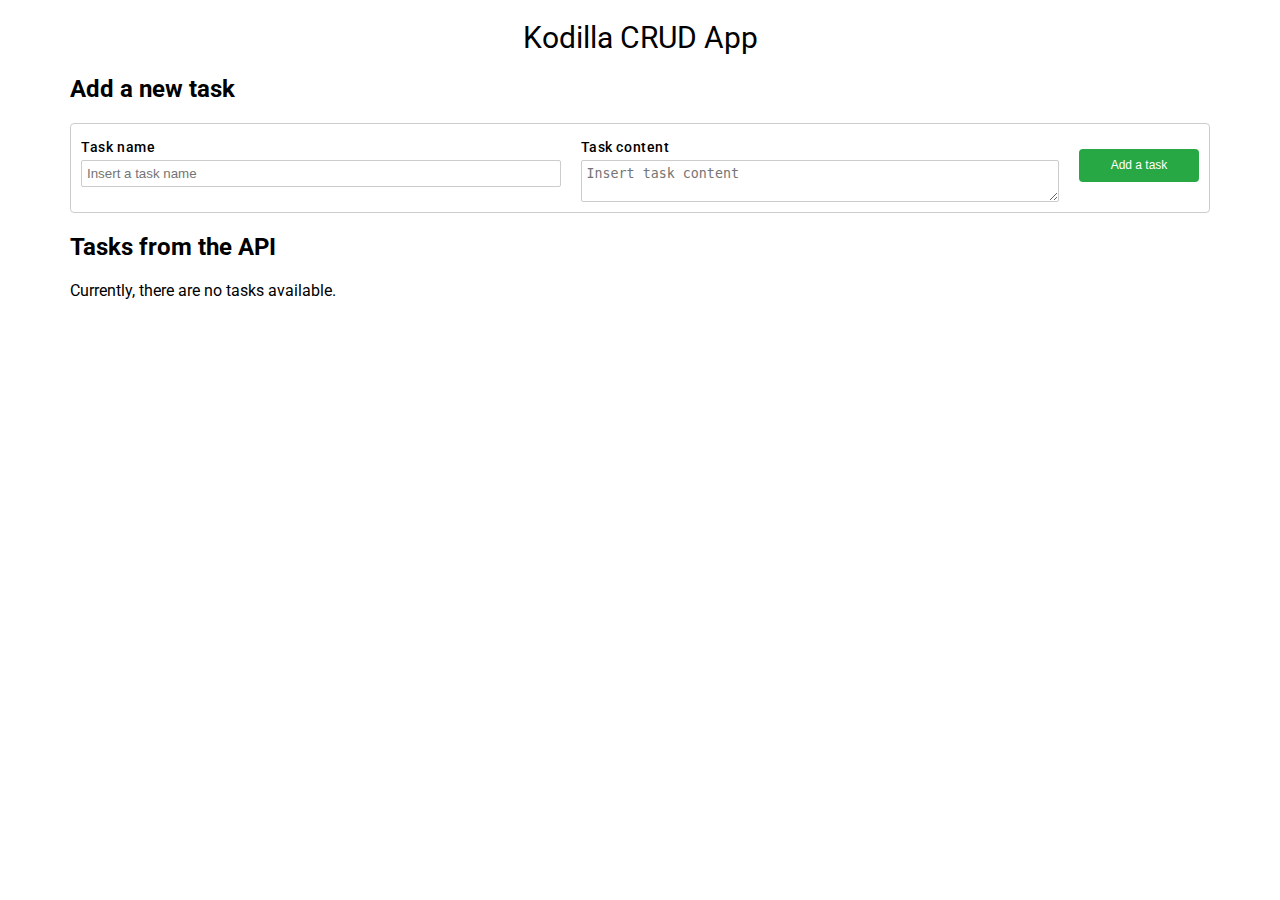
<file: src/main/resources/index/index.html>
<html lang="en">
<head>
  <meta charset="UTF-8">
  <meta name="viewport" content="width=device-width, user-scalable=no, initial-scale=1.0, maximum-scale=1.0, minimum-scale=1.0">
  <meta http-equiv="X-UA-Compatible" content="ie=edge">
  <title>CRUD</title>
  <link rel="stylesheet" href="style.css">
  <link href="https://fonts.googleapis.com/css?family=Roboto:400,400i,500,500i,700,700i&subset=latin-ext" rel="stylesheet">
</head>
<body>
<h1 class="kodilla-heading kodilla-heading--main">Kodilla CRUD App</h1>

<main class="crud container">
  <section class="datatable">
    <h2>Add a new task</h2>
    <form
            class="datatable__row datatable__row--add"
            method="POST"
            action="http://localhost:8080/v1/task/createTask"
            data-task-add-form
    >
      <fieldset class="datatable__row-section datatable__row-section--input-section">
        <label class="datatable__input-label">
          Task name
        </label>
        <input type="text" name="title" placeholder="Insert a task name" required minlength="3">
      </fieldset>

      <fieldset class="datatable__row-section datatable__row-section--input-section">
        <label class="datatable__input-label">
          Task content
        </label>
        <textarea name="content" placeholder="Insert task content" required minlength="3"></textarea>
      </fieldset>

      <fieldset class="datatable__row-section datatable__row-section--button-section">
        <button type="submit" data-task-add-button class="datatable__button">Add a task</button>
      </fieldset>
    </form>
  </section>
  <section class="datatable">
    <h2>Tasks from the API</h2>
    <div class="datatable__tasks-container" data-tasks-container></div>
  </section>
</main>

<div class="template" data-datatable-row-template>
  <form class="datatable__row" data-task-id="0">
    <fieldset class="datatable__row-section datatable__row-section--input-section" data-task-name-section>
      <label class="datatable__input-label">
        Task name
      </label>
      <input type="text" name="title" placeholder="Insert a new task name" data-task-name-input required minlength="3">
      <p class="datatable__field-value" data-task-name-paragraph></p>
    </fieldset>

    <fieldset class="datatable__row-section datatable__row-section--input-section" data-task-content-section>
      <label class="datatable__input-label">
        Task content
      </label>
      <textarea name="title" placeholder="Insert new task content" data-task-content-input required minlength="3"></textarea>
      <p class="datatable__field-value" data-task-content-paragraph></p>
    </fieldset>

    <div class="datatable__row-section-wrapper">
      <fieldset class="datatable__row-section datatable__row-section--button-section">
        <button type="button" data-task-submit-update-button class="datatable__button datatable__button--editing ">Submit update</button>
        <button type="button" data-task-edit-abort-button class="datatable__button datatable__button--editing">Abort update</button>
        <button type="button" data-task-edit-button class="datatable__button">Edit</button>
        <button type="button" data-task-delete-button class="datatable__button">Delete</button>
      </fieldset>

      <fieldset class="datatable__row-section datatable__row-section--trello-section">
        <select class="datatable__select" name="board-name" data-board-name-select>
          <option disabled selected>--- select an board ---</option>
        </select>
        <select class="datatable__select" name="list-name" data-list-name-select>
          <option disabled selected>--- select a list ---</option>
        </select>
        <button type="button" data-trello-card-creation-trigger class="datatable__button datatable__button--card-creation">
          Create a card
        </button>
      </fieldset>
    </div>
  </form>
</div>

<script src="jquery-3.6.0.min.js"></script>
<script src="script.js"></script>

</body>
</html>
</file>
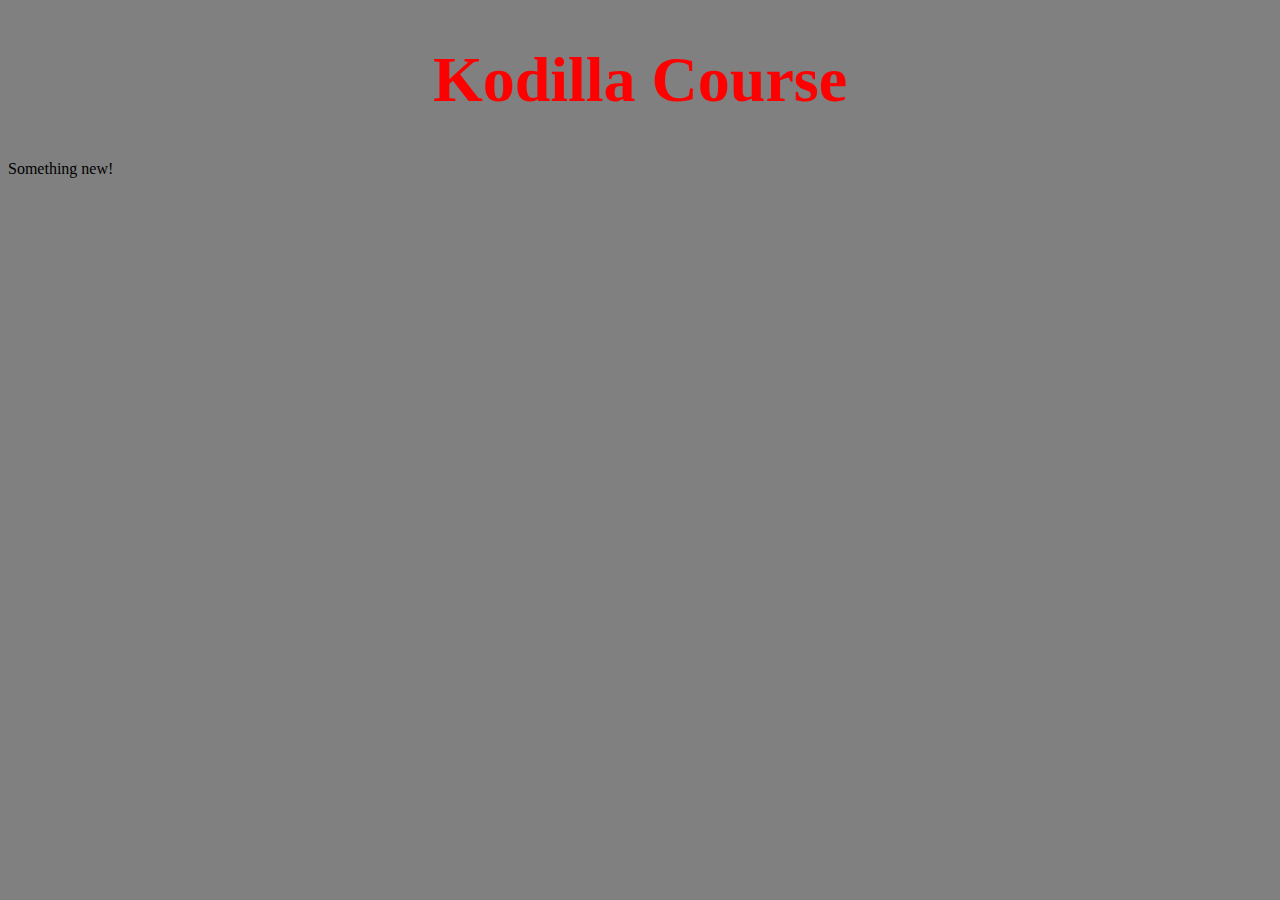
<file: src/main/resources/static/index.html>
<!DOCTYPE html>
<html>
   <head>
      <title>Kodilla</title>
	<link rel="stylesheet" type="text/css" href="styles.css">
   </head>
   <body>
      <h1>Kodilla Course</h1>
      <p>Something new!</p>
   </body>
</html>
</file>
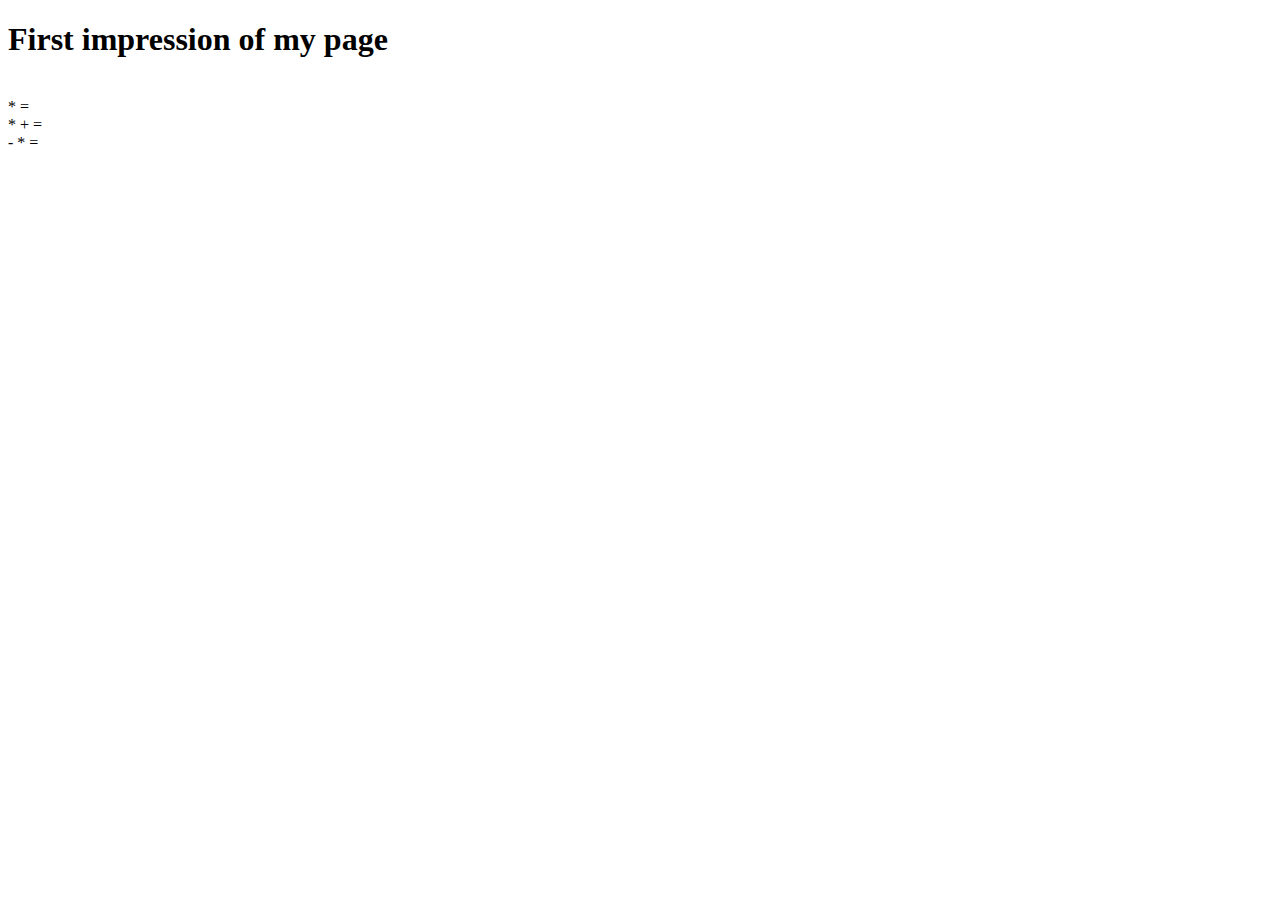
<file: src/main/resources/templates/index.html>
<!DOCTYPE html>
<html lang="en" xmlns:th="http://www.thymeleaf.org">
<head>
    <meta charset="UTF-8">
    <title>Title</title>
</head>
<body>
    <h1>First impression of my page</h1>
    <!--/*@thymesVar id="variable" type="com.crud.tasks.controller.StaticWebPageController"*/-->
    <span th:text="${variable}"></span>

    <br>

    <!--/*thymesVar id="one" type="com.crud.tasks.controller.StaticWebPageController"*/-->
    <!--/*thymesVar id="two" type="com.crud.tasks.controller.StaticWebPageController"*/-->
    <span th:text="${two}"></span>
    <span> * </span>
    <span th:text="${two}"></span>
    <span> = </span>
    <span th:text="${two} * ${two}"></span>

    <br>

    <span th:text="${two}"></span>
    <span> * </span>
    <span th:text="${two}"></span>
    <span> + </span>
    <span th:text="${two}"></span>
    <span> = </span>
    <span th:text="${two} * ${two} + ${two}"></span>

    <br>

    <span th:text="${two}"></span>
    <span> - </span>
    <span th:text="${two}"></span>
    <span> * </span>
    <span th:text="${two}"></span>
    <span> = </span>
    <span th:text="${two} - ${two} * ${two}"></span>



</body>
</html>
</file>
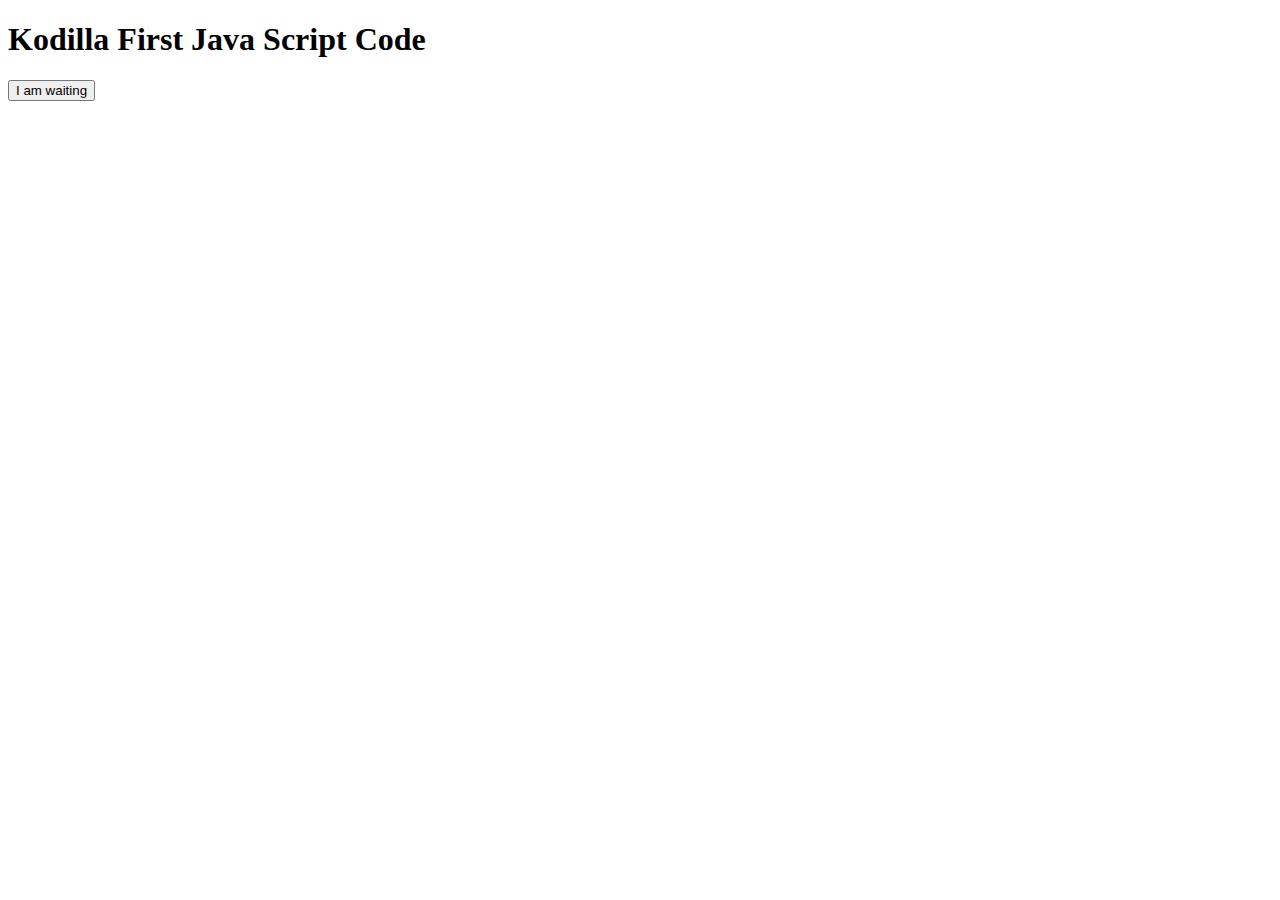
<file: src/main/resources/index/simple_page.html>
<!DOCTYPE html>
<html>
<body>
	<h1>Kodilla First Java Script Code</h1>

	<button id="button-1">I am waiting</button>

	<script>
		var button = document.getElementById('button-1');

		button.addEventListener('click', function() {
			button.innerHTML = 'I am clicked';
		});
	</script>

</body>
</html>
</file>
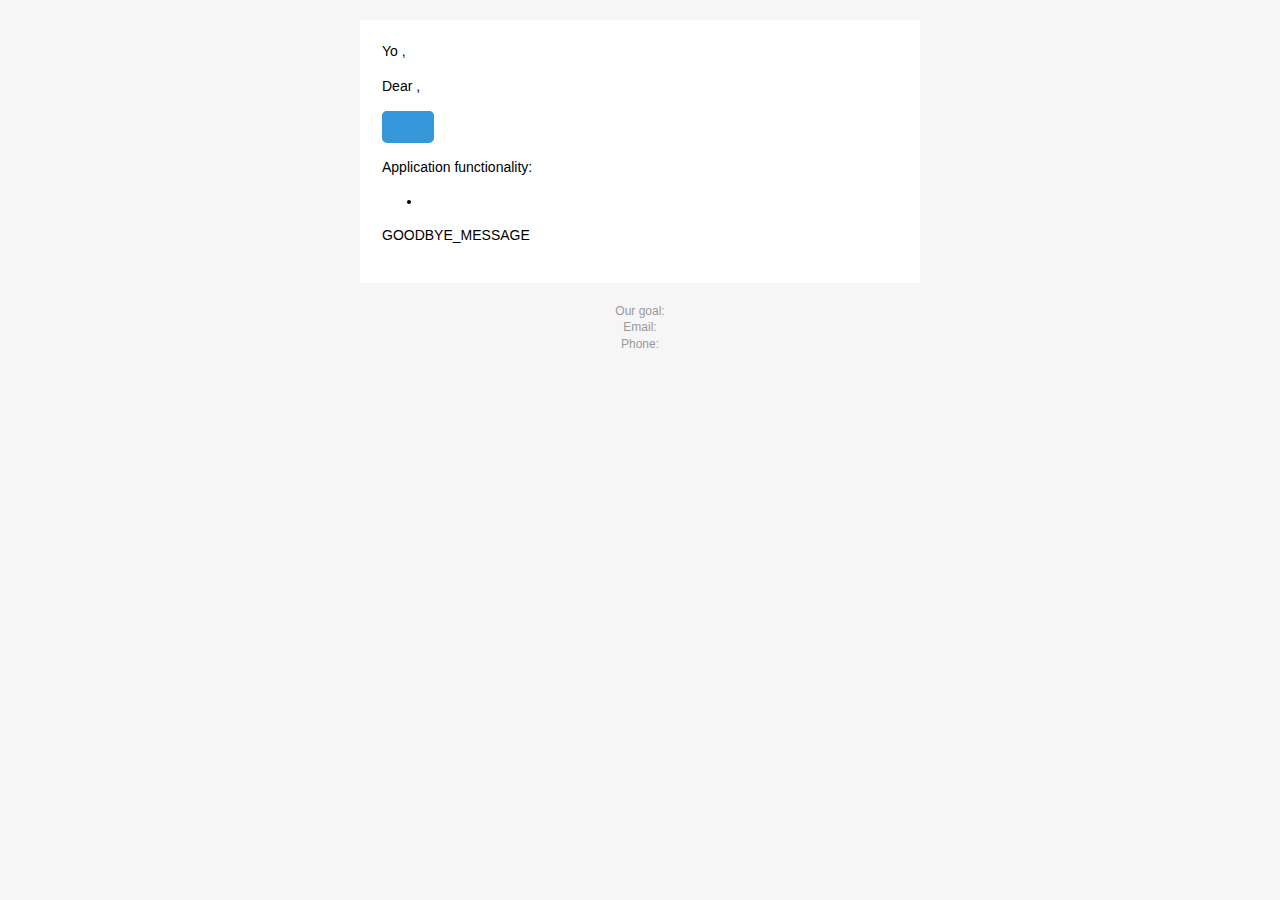
<file: src/main/resources/templates/mail/created-trello-card-mail.html>
<!doctype html>
<html xmlns="http://www.w3.org/1999/xhtml" xmlns:th="http://www.thymeleaf.org">
<head>
    <meta name="viewport" content="width=device-width">
    <meta http-equiv="Content-Type" content="text/html; charset=UTF-8">
    <title>Trello Card</title>
    <style>

        @media only screen and (max-width: 620px) {
            table[class=body] h1 {
                font-size: 28px !important;
                margin-bottom: 10px !important;
            }
            table[class=body] p,
            table[class=body] ul,
            table[class=body] ol,
            table[class=body] td,
            table[class=body] span,
            table[class=body] a {
                font-size: 16px !important;
            }
            table[class=body] .wrapper,
            table[class=body] .article {
                padding: 10px !important;
            }
            table[class=body] .content {
                padding: 0 !important;
            }
            table[class=body] .container {
                padding: 0 !important;
                width: 100% !important;
            }
            table[class=body] .main {
                border-left-width: 0 !important;
                border-radius: 0 !important;
                border-right-width: 0 !important;
            }
            table[class=body] .btn table {
                width: 100% !important;
            }
            table[class=body] .btn a {
                width: 100% !important;
            }
            table[class=body] .img-responsive {
                height: auto !important;
                max-width: 100% !important;
                width: auto !important;
            }
        }

        @media all {
            .ExternalClass {
                width: 100%;
            }
            .ExternalClass,
            .ExternalClass p,
            .ExternalClass span,
            .ExternalClass font,
            .ExternalClass td,
            .ExternalClass div {
                line-height: 100%;
            }
            .apple-link a {
                color: inherit !important;
                font-family: inherit !important;
                font-size: inherit !important;
                font-weight: inherit !important;
                line-height: inherit !important;
                text-decoration: none !important;
            }
            .btn-primary table td:hover {
                background-color: #34495e !important;
            }
            .btn-primary a:hover {
                background-color: #34495e !important;
                border-color: #34495e !important;
            }
        }
    </style>
</head>
<body class="" style="background-color: #f6f6f6; font-family: sans-serif; -webkit-font-smoothing: antialiased; font-size: 14px; line-height: 1.4; margin: 0; padding: 0; -ms-text-size-adjust: 100%; -webkit-text-size-adjust: 100%;">
<table border="0" cellpadding="0" cellspacing="0" class="body" style="border-collapse: separate; mso-table-lspace: 0pt; mso-table-rspace: 0pt; width: 100%; background-color: #f6f6f6;">
    <tr>
        <td style="font-family: sans-serif; font-size: 14px; vertical-align: top;"> </td>
        <td class="container" style="font-family: sans-serif; font-size: 14px; vertical-align: top; display: block; Margin: 0 auto; max-width: 580px; padding: 10px; width: 580px;">
            <div class="content" style="box-sizing: border-box; display: block; Margin: 0 auto; max-width: 580px; padding: 10px;">

                <!-- START CENTERED WHITE CONTAINER -->
                <span class="preheader" style="color: transparent; display: none; height: 0; max-height: 0; max-width: 0; opacity: 0; overflow: hidden; mso-hide: all; visibility: hidden; width: 0;">PREVIEW_MESSAGE</span>
                <table class="main" style="border-collapse: separate; mso-table-lspace: 0pt; mso-table-rspace: 0pt; width: 100%; background: #ffffff; border-radius: 3px;">

                    <!-- START MAIN CONTENT AREA -->
                    <tr>
                        <td class="wrapper" style="font-family: sans-serif; font-size: 14px; vertical-align: top; box-sizing: border-box; padding: 20px;">
                            <table border="0" cellpadding="0" cellspacing="0" style="border-collapse: separate; mso-table-lspace: 0pt; mso-table-rspace: 0pt; width: 100%;">
                                <tr>
                                    <td style="font-family: sans-serif; font-size: 14px; vertical-align: top;">
                                        <p th:if="${is_friend}" style="font-family: sans-serif; font-size: 14px; font-weight: normal; margin: 0; Margin-bottom: 15px;">Yo <span th:text="${admin_config.getAdminName()}">,</span></p>
                                        <p th:unless="${is_friend}" style="font-family: sans-serif; font-size: 14px; font-weight: normal; margin: 0; Margin-bottom: 15px;">Dear <span th:text="${admin_config.getAdminName()}">,</span></p>
                                        <p style="font-family: sans-serif; font-size: 14px; font-weight: normal; margin: 0; Margin-bottom: 15px;" th:text="${message}"></p>
                                        <table border="0" cellpadding="0" cellspacing="0" class="btn btn-primary" style="border-collapse: separate; mso-table-lspace: 0pt; mso-table-rspace: 0pt; width: 100%; box-sizing: border-box;">
                                            <tbody>
                                            <tr>
                                                <td align="left" style="font-family: sans-serif; font-size: 14px; vertical-align: top; padding-bottom: 15px;">
                                                    <table th:if="${show_button}" border="0" cellpadding="0" cellspacing="0" style="border-collapse: separate; mso-table-lspace: 0pt; mso-table-rspace: 0pt; width: auto;">
                                                        <tbody>
                                                        <tr>
                                                            <td style="font-family: sans-serif; font-size: 14px; vertical-align: top; background-color: #3498db; border-radius: 5px; text-align: center;">
                                                                <a th:href="${tasks_url}" th:text="${button}" target="_blank" style="display: inline-block; color: #ffffff; background-color: #3498db; border: solid 1px #3498db; border-radius: 5px; box-sizing: border-box; cursor: pointer; text-decoration: none; font-size: 14px; font-weight: bold; margin: 0; padding: 12px 25px; text-transform: capitalize; border-color: #3498db;">
                                                                </a>
                                                            </td>
                                                        </tr>
                                                        </tbody>
                                                    </table>
                                                </td>
                                            </tr>
                                            </tbody>
                                        </table>

                                        <p style="font-family: sans-serif; font-size: 14px; font-weight: normal; margin: 0; Margin-bottom: 15px;">
                                            Application functionality:
                                        </p>
                                        <ul th:each="function : ${application_functionality}">
                                            <li th:text="${function}"></li>
                                        </ul>
                                        <p style="font-family: sans-serif; font-size: 14px; font-weight: normal; margin: 0; Margin-bottom: 15px;">GOODBYE_MESSAGE</p>
                                    </td>
                                </tr>
                            </table>
                        </td>
                    </tr>

                    <!-- END MAIN CONTENT AREA -->
                </table>

                <!-- START FOOTER -->
                <div class="footer" style="clear: both; Margin-top: 10px; text-align: center; width: 100%;">
                    <table border="0" cellpadding="0" cellspacing="0" style="border-collapse: separate; mso-table-lspace: 0pt; mso-table-rspace: 0pt; width: 100%;">
                        <tr>
                            <td class="content-block" style="font-family: sans-serif; vertical-align: top; padding-bottom: 10px; padding-top: 10px; font-size: 12px; color: #999999; text-align: center;">
                                <span class="apple-link" style="color: #999999; font-size: 12px; text-align: center;">
                                    <div th:text="${company_name}"></div>
                                    <div>Our goal: <span th:text="${company_goal}"></span></div>
                                    <div>Email: <span th:text="${company_email}"></span></div>
                                    <div>Phone: <span th:text="${company_phone}"></span></div>
                                </span>
                            </td>
                        </tr>
                    </table>
                </div>
                <!-- END FOOTER -->

                <!-- END CENTERED WHITE CONTAINER -->
            </div>
        </td>
        <td style="font-family: sans-serif; font-size: 14px; vertical-align: top;"> </td>
    </tr>
</table>
</body>
</html>
</file>
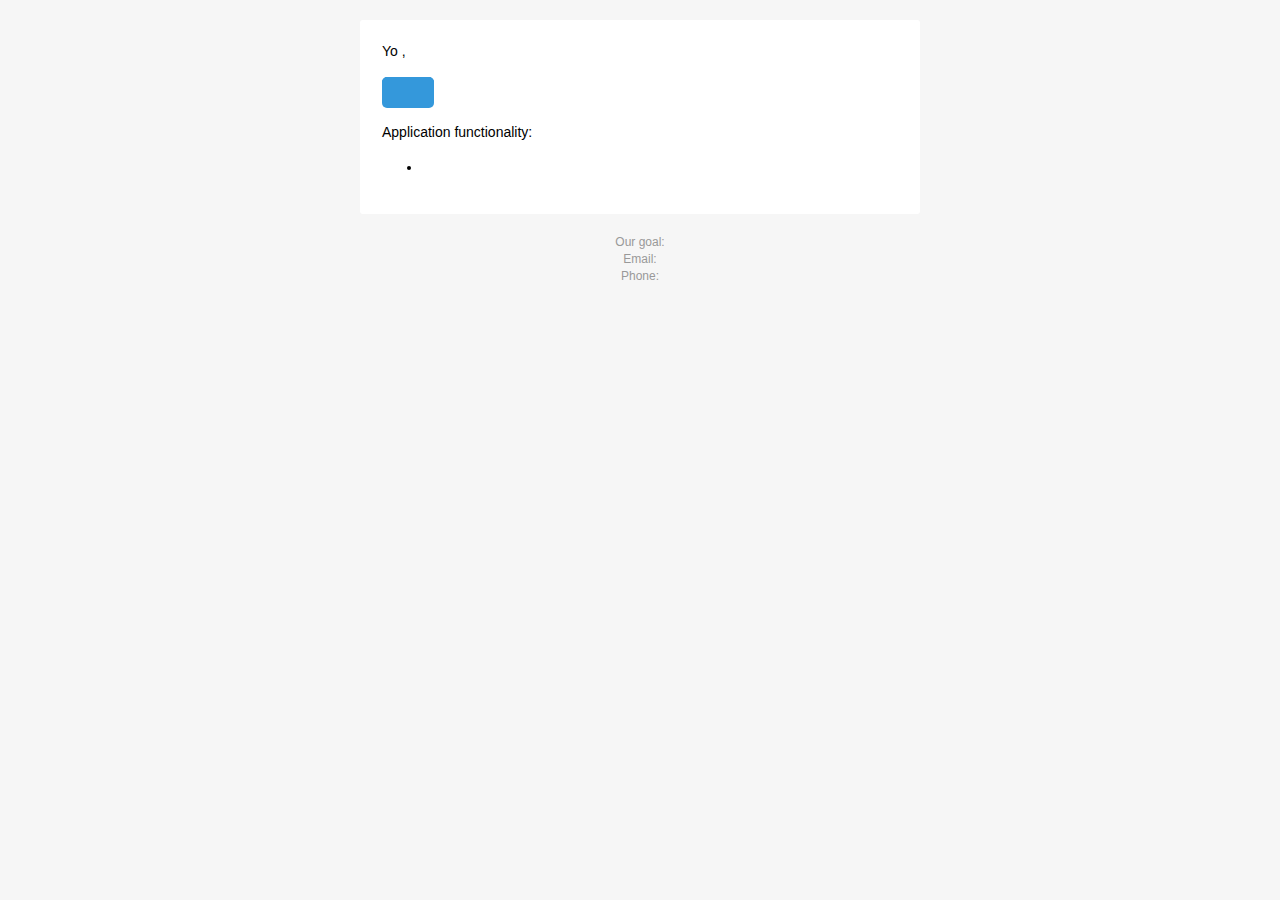
<file: src/main/resources/templates/mail/tasks-daily-mail.html>
<!doctype html>
<html xmlns="http://www.w3.org/1999/xhtml" xmlns:th="http://www.thymeleaf.org">
<head>
    <meta name="viewport" content="width=device-width">
    <meta http-equiv="Content-Type" content="text/html; charset=UTF-8">
    <title>Trello Card</title>
    <style>

        @media only screen and (max-width: 620px) {
            table[class=body] h1 {
                font-size: 28px !important;
                margin-bottom: 10px !important;
            }
            table[class=body] p,
            table[class=body] ul,
            table[class=body] ol,
            table[class=body] td,
            table[class=body] span,
            table[class=body] a {
                font-size: 16px !important;
            }
            table[class=body] .wrapper,
            table[class=body] .article {
                padding: 10px !important;
            }
            table[class=body] .content {
                padding: 0 !important;
            }
            table[class=body] .container {
                padding: 0 !important;
                width: 100% !important;
            }
            table[class=body] .main {
                border-left-width: 0 !important;
                border-radius: 0 !important;
                border-right-width: 0 !important;
            }
            table[class=body] .btn table {
                width: 100% !important;
            }
            table[class=body] .btn a {
                width: 100% !important;
            }
            table[class=body] .img-responsive {
                height: auto !important;
                max-width: 100% !important;
                width: auto !important;
            }
        }

        @media all {
            .ExternalClass {
                width: 100%;
            }
            .ExternalClass,
            .ExternalClass p,
            .ExternalClass span,
            .ExternalClass font,
            .ExternalClass td,
            .ExternalClass div {
                line-height: 100%;
            }
            .apple-link a {
                color: inherit !important;
                font-family: inherit !important;
                font-size: inherit !important;
                font-weight: inherit !important;
                line-height: inherit !important;
                text-decoration: none !important;
            }
            .btn-primary table td:hover {
                background-color: #34495e !important;
            }
            .btn-primary a:hover {
                background-color: #34495e !important;
                border-color: #34495e !important;
            }
        }
    </style>
</head>
<body class="" style="background-color: #f6f6f6; font-family: sans-serif; -webkit-font-smoothing: antialiased; font-size: 14px; line-height: 1.4; margin: 0; padding: 0; -ms-text-size-adjust: 100%; -webkit-text-size-adjust: 100%;">
<table border="0" cellpadding="0" cellspacing="0" class="body" style="border-collapse: separate; mso-table-lspace: 0pt; mso-table-rspace: 0pt; width: 100%; background-color: #f6f6f6;">
    <tr>
        <td style="font-family: sans-serif; font-size: 14px; vertical-align: top;"> </td>
        <td class="container" style="font-family: sans-serif; font-size: 14px; vertical-align: top; display: block; Margin: 0 auto; max-width: 580px; padding: 10px; width: 580px;">
            <div class="content" style="box-sizing: border-box; display: block; Margin: 0 auto; max-width: 580px; padding: 10px;">

                <!-- START CENTERED WHITE CONTAINER -->
                <span class="preheader" style="color: transparent; display: none; height: 0; max-height: 0; max-width: 0; opacity: 0; overflow: hidden; mso-hide: all; visibility: hidden; width: 0;">PREVIEW_MESSAGE</span>
                <table class="main" style="border-collapse: separate; mso-table-lspace: 0pt; mso-table-rspace: 0pt; width: 100%; background: #ffffff; border-radius: 3px;">

                    <!-- START MAIN CONTENT AREA -->
                    <tr>
                        <td class="wrapper" style="font-family: sans-serif; font-size: 14px; vertical-align: top; box-sizing: border-box; padding: 20px;">
                            <table border="0" cellpadding="0" cellspacing="0" style="border-collapse: separate; mso-table-lspace: 0pt; mso-table-rspace: 0pt; width: 100%;">
                                <tr>
                                    <td style="font-family: sans-serif; font-size: 14px; vertical-align: top;">
                                        <p style="font-family: sans-serif; font-size: 14px; font-weight: normal; margin: 0; Margin-bottom: 15px;">Yo <span th:text="${admin_config.getAdminName()}">,</span></p>
                                        <p style="font-family: sans-serif; font-size: 14px; font-weight: normal; margin: 0; Margin-bottom: 15px;" th:text="${message}"></p>
                                        <table border="0" cellpadding="0" cellspacing="0" class="btn btn-primary" style="border-collapse: separate; mso-table-lspace: 0pt; mso-table-rspace: 0pt; width: 100%; box-sizing: border-box;">
                                            <tbody>
                                            <tr>
                                                <td align="left" style="font-family: sans-serif; font-size: 14px; vertical-align: top; padding-bottom: 15px;">
                                                    <table th:if="${show_button}" border="0" cellpadding="0" cellspacing="0" style="border-collapse: separate; mso-table-lspace: 0pt; mso-table-rspace: 0pt; width: auto;">
                                                        <tbody>
                                                        <tr>
                                                            <td style="font-family: sans-serif; font-size: 14px; vertical-align: top; background-color: #3498db; border-radius: 5px; text-align: center;">
                                                                <a th:href="${tasks_url}" th:text="${button}" target="_blank" style="display: inline-block; color: #ffffff; background-color: #3498db; border: solid 1px #3498db; border-radius: 5px; box-sizing: border-box; cursor: pointer; text-decoration: none; font-size: 14px; font-weight: bold; margin: 0; padding: 12px 25px; text-transform: capitalize; border-color: #3498db;">
                                                                </a>
                                                            </td>
                                                        </tr>
                                                        </tbody>
                                                    </table>
                                                </td>
                                            </tr>
                                            </tbody>
                                        </table>
                                        <p style="font-family: sans-serif; font-size: 14px; font-weight: normal; margin: 0; Margin-bottom: 15px;">
                                            Application functionality:
                                        </p>
                                        <ul th:each="function : ${application_functionality}">
                                            <li th:text="${function}"></li>
                                        </ul>
                                        <p th:text="${goodbye}" style="font-family: sans-serif; font-size: 14px; font-weight: normal; margin: 0; Margin-bottom: 15px;"></p>
                                    </td>
                                </tr>
                            </table>
                        </td>
                    </tr>

                    <!-- END MAIN CONTENT AREA -->
                </table>

                <!-- START FOOTER -->
                <div class="footer" style="clear: both; Margin-top: 10px; text-align: center; width: 100%;">
                    <table border="0" cellpadding="0" cellspacing="0" style="border-collapse: separate; mso-table-lspace: 0pt; mso-table-rspace: 0pt; width: 100%;">
                        <tr>
                            <td class="content-block" style="font-family: sans-serif; vertical-align: top; padding-bottom: 10px; padding-top: 10px; font-size: 12px; color: #999999; text-align: center;">
                                <span class="apple-link" style="color: #999999; font-size: 12px; text-align: center;">
                                    <div th:text="${company_name}"></div>
                                    <div>Our goal: <span th:text="${company_goal}"></span></div>
                                    <div>Email: <span th:text="${company_email}"></span></div>
                                    <div>Phone: <span th:text="${company_phone}"></span></div>
                                </span>
                            </td>
                        </tr>
                    </table>
                </div>
                <!-- END FOOTER -->

                <!-- END CENTERED WHITE CONTAINER -->
            </div>
        </td>
        <td style="font-family: sans-serif; font-size: 14px; vertical-align: top;"> </td>
    </tr>
</table>
</body>
</html>
</file>
<file: src/main/resources/index/style.css>
html {
   font-family: 'Roboto', sans-serif;
   box-sizing: border-box;
   font-size: 16px;
   font-weight: normal;
   margin: 0;
   padding: 0; }

input,
textarea {
   width: 100%;
   padding: 5px;
   margin: 0;
   border-radius: 2px;
   border: 1px solid #ccc; }

body {
   margin: 0;
   padding: 0; }

*,
*::before,
*::after {
   box-sizing: inherit; }

.crud {
   margin-bottom: 20px; }

.container {
   padding-right: 15px;
   padding-left: 15px;
   margin-right: auto;
   margin-left: auto; }

@media (min-width: 768px) {
   .container {
     width: 750px; } }
@media (min-width: 992px) {
   .container {
     width: 970px; } }
@media (min-width: 1200px) {
   .container {
     width: 1170px; } }
.kodilla-heading--main {
   margin: 20px auto;
   text-align: center;
   font-size: 30px;
   font-weight: 400; }

.datatable__row {
   display: flex;
   flex-flow: row nowrap;
   justify-content: flex-start;
   align-items: stretch;
   border: 1px solid #ccc;
   border-bottom: none;
   margin: 0; }

.datatable__row:first-of-type {
   border-top-left-radius: 4px;
   border-top-right-radius: 4px; }

.datatable__row:last-of-type {
   border-bottom: 1px solid #ccc;
   border-bottom-left-radius: 4px;
   border-bottom-right-radius: 4px; }

.datatable__row input,
.datatable__row textarea {
   display: none; }

.datatable__row .datatable__button--editing {
   display: none; }

.datatable__row--editing input,
.datatable__row--editing textarea {
   display: block; }

.datatable__row--editing .datatable__field-value {
   display: none; }

.datatable__row--editing .datatable__button {
   display: none; }

.datatable__row--editing .datatable__button--editing {
   display: block; }

.datatable__row--add input,
.datatable__row--add textarea {
   display: block; }

.datatable__field-value {
   margin-bottom: 0;
   font-size: 14px; }

.datatable__row-section {
   border: none;
   margin: 0;
   padding: 10px;
   flex-grow: 1; }

.datatable__row-section--button-section {
   margin-left: auto;
   align-self: center;
   flex-shrink: 1;
   flex-grow: 0;
   display: flex;
   flex-flow: column nowrap;
   justify-content: space-around;
   align-items: center; }

.datatable__input-label {
   display: block;
   text-align: left;
   font-size: 14px;
   margin: 5px auto;
   font-weight: 500;
   letter-spacing: 0.6px; }

.datatable__button {
   color: #fff;
   background-color: #28a745;
   display: block;
   margin-bottom: 5px;
   font-weight: 400;
   text-align: center;
   white-space: nowrap;
   vertical-align: middle;
   user-select: none;
   border: 1px solid transparent;
   padding: 8px 12px;
   font-size: 12px;
   min-width: 120px;
   line-height: 1.25;
   border-radius: 4px; }

.datatable__tasks-container:empty {
   position: relative; }

.datatable__tasks-container:empty::after {
   content: 'Currently, there are no tasks available.'; }

.template {
   display: none;
}
</file>
<file: src/main/resources/static/styles.css>
body {
   background-color: grey;
}

h1 {
	text-align: center;
	color: red;
	font-size: 400%;
}
</file>
